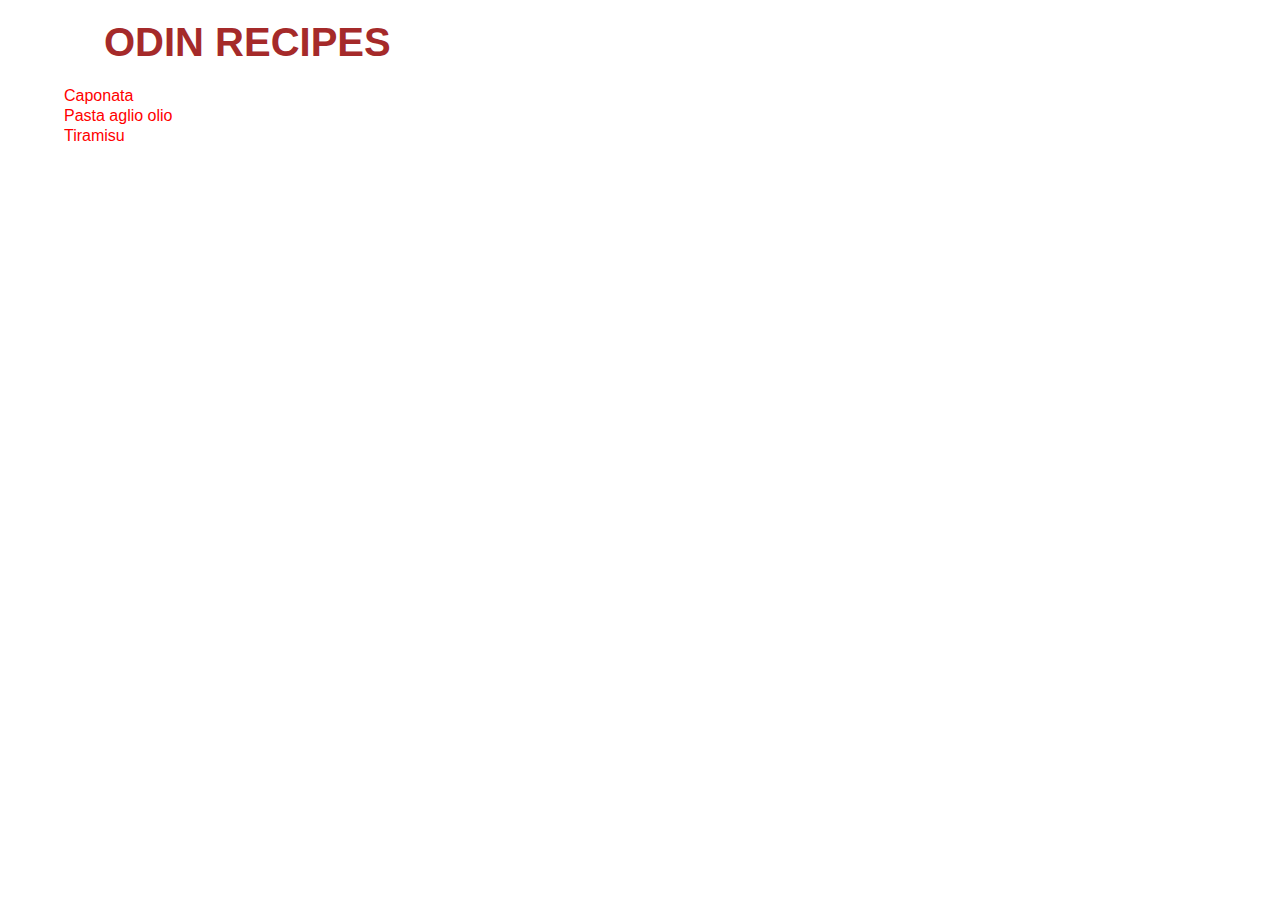
<file: index.html>
<!DOCTYPE html>
<html lang="en">
<head>
    <meta charset="UTF-8">
    <meta http-equiv="X-UA-Compatible" content="IE=edge">
    <meta name="viewport" content="width=device-width, initial-scale=1.0">
    <title>Odin recipe</title>
    <link rel="stylesheet" href="./style.css">
</head>
<body>
    <h1>Odin recipes</h1>
    <a href="./recipes/caponata.html">Caponata</a>
    <a href="./recipes/pasta.html">Pasta aglio olio </a>
    <a href="./recipes/tiramisu.html">Tiramisu</a>
</body>
</html>
</file>
<file: style.css>
*{
    margin: 0;
    padding: 0;
    box-sizing: border-box;
}
body{
    font-family: Arial, Helvetica, sans-serif;
    padding: 0 10% 5% 5%;
}
img{
    display: block;
    margin: 10px auto;
    padding: 5%;
}
h1, h2, p, li, ul {
    margin-left: 20px;
    padding-bottom: 2px;
    font-size: 20px;
}
h2{
    font-size: 30px;
    padding: 20px 0 20px 0;
}
h1{
    font-size: 40px;
    padding: 20px; 
    text-transform: uppercase;
    color: brown;
}
a{
    padding-top: 2px;
    color: red;
    text-decoration: none;
    display: block;
}
</file>
